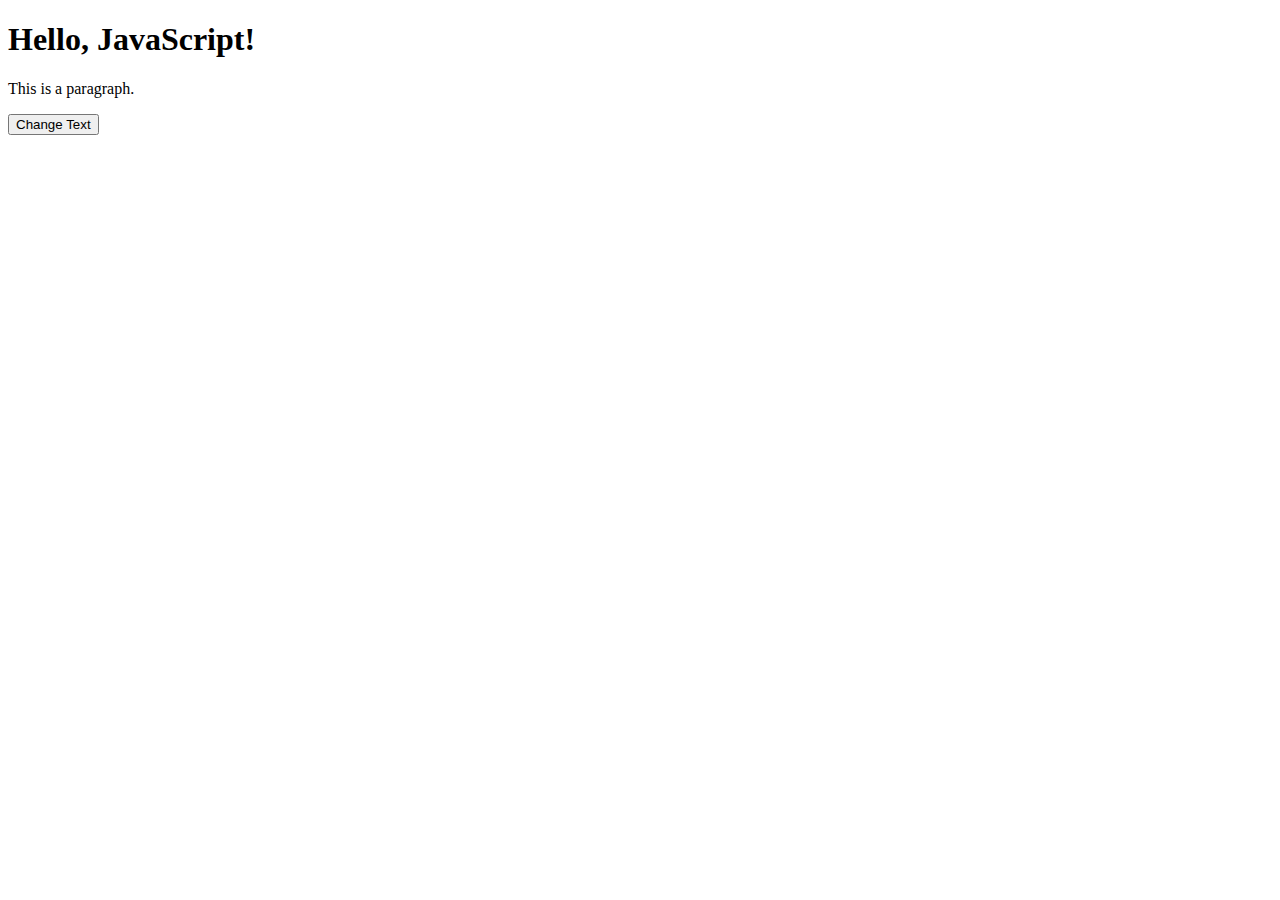
<file: index.html>
<!DOCTYPE html>
<html lang="en">

<head>
    <meta charset="UTF-8">
    <meta name="viewport" content="width=device-width, initial-scale=1.0">
    <title>DOM Manipulation and Debugging</title>
</head>

<body>
    <h1 id="title">Hello, world!</h1>
    <p class="description">This is a paragraph.</p>
    <button id="changeTextButton">Change Text</button>

    <script src="scriptt.js"></script>
</body>

</html>
</file>
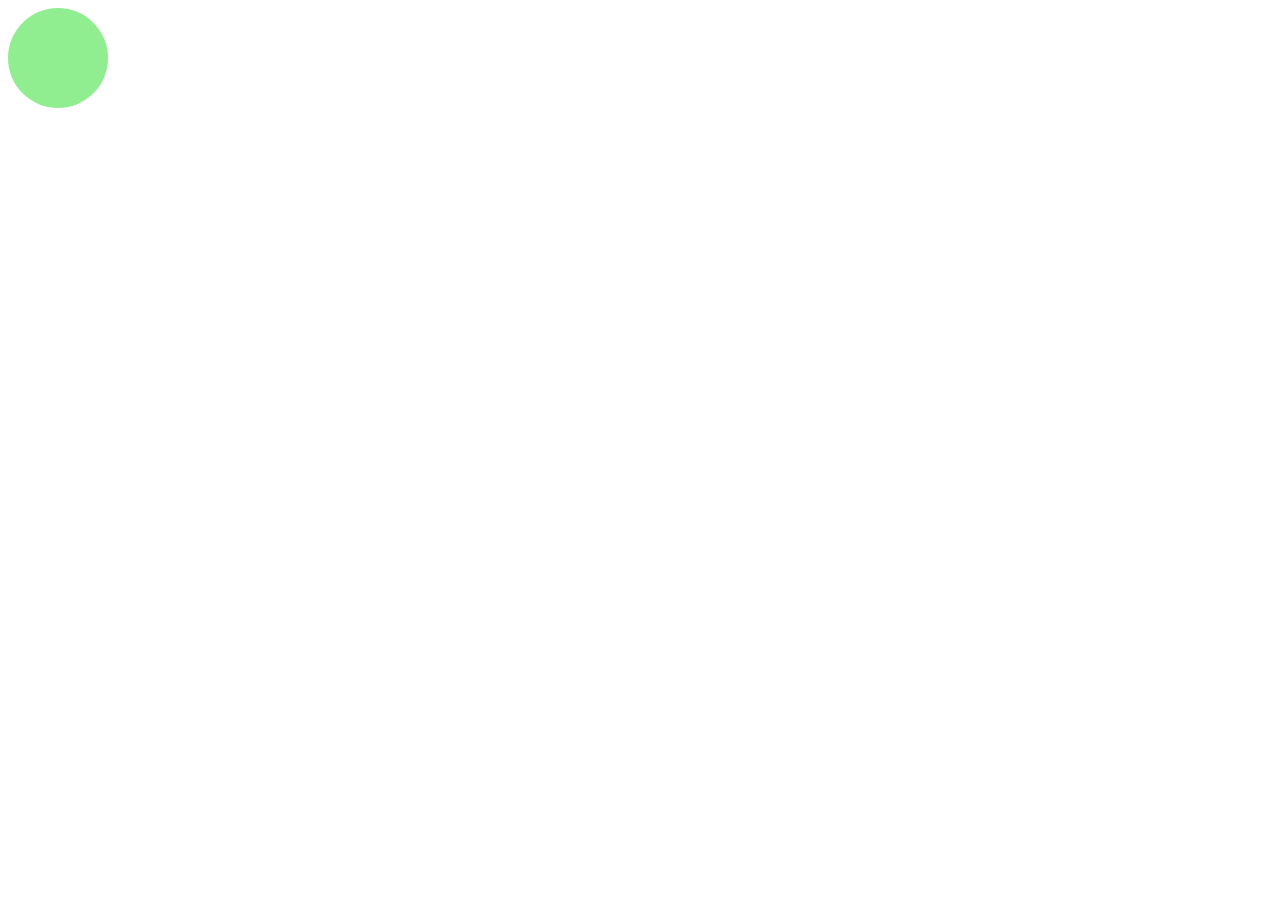
<file: animation1.html>
<!DOCTYPE html>
<html lang="en">

<head>
    <meta charset="UTF-8">
    <meta name="viewport" content="width=device-width, initial-scale=1.0">
    <title>Advanced CSS Animation Example</title>
    <style>
        .circle {
            width: 100px;
            height: 100px;
            background-color: lightgreen;
            border-radius: 50%;
            position: relative;
            animation: circleAnimation 3s ease-in-out infinite;
        }

        @keyframes circleAnimation {
            0% {
                top: 0;
                left: 0;
                background-color: lightgreen;
                transform: scale(1);
            }

            25% {
                top: 100px;
                left: 100px;
                background-color: yellow;
                transform: scale(1.5);
            }

            50% {
                top: 200px;
                left: 0;
                background-color: orange;
                transform: scale(1);
            }

            75% {
                top: 100px;
                left: -100px;
                background-color: red;
                transform: scale(0.5);
            }

            100% {
                top: 0;
                left: 0;
                background-color: lightgreen;
                transform: scale(1);
            }
        }
    </style>
</head>

<body>
    <div class="circle"></div>
</body>

</html>
</file>
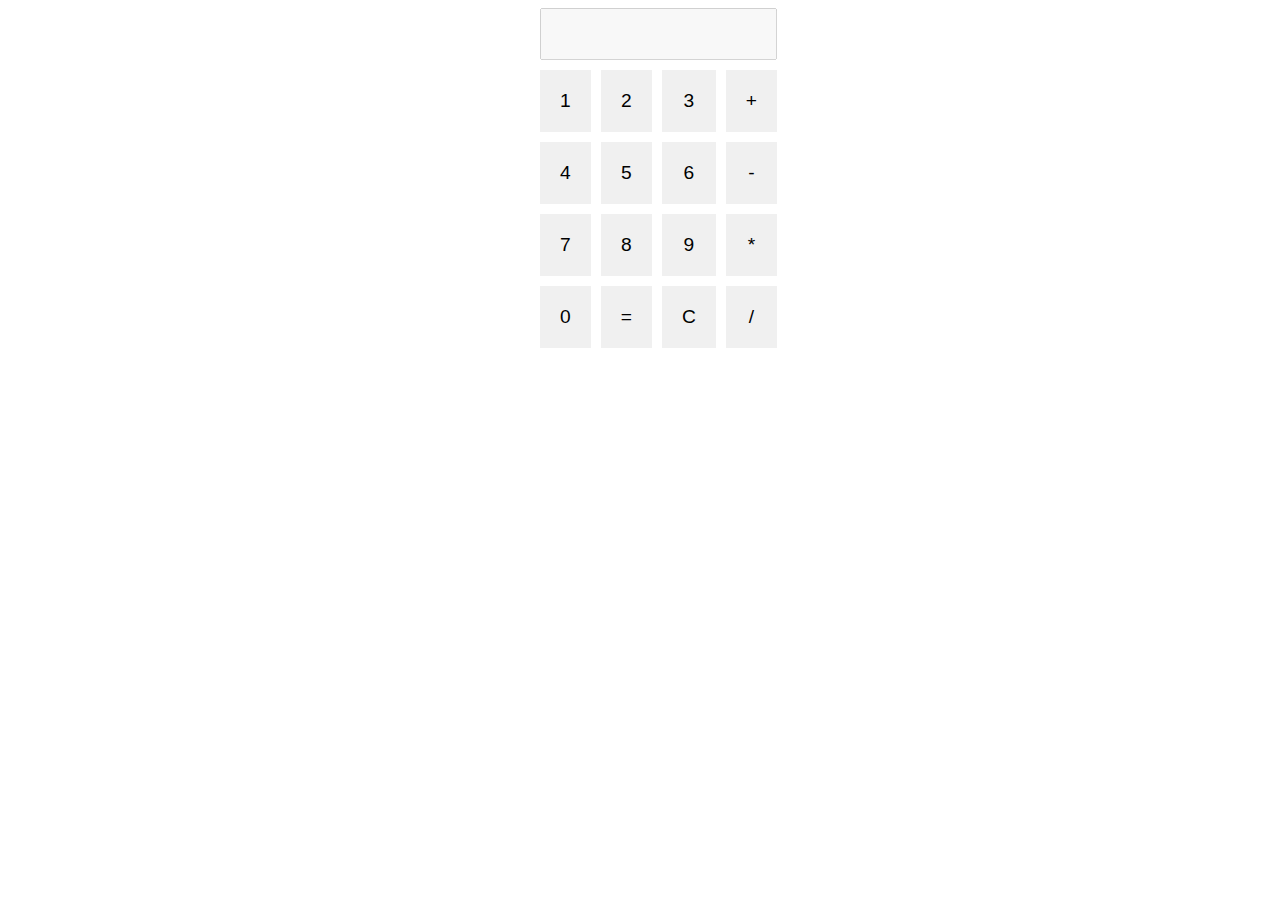
<file: calculator.html>
<!DOCTYPE html>
<html lang="en">

<head>
    <meta charset="UTF-8">
    <meta name="viewport" content="width=device-width, initial-scale=1.0">
    <title>Basic Calculator</title>
    <link rel="stylesheet" href="./calculator.css">
</head>

<body>
    <div class="calculator">
        <input type="text" id="result" aria-label="calculation result" disabled>
        <button onclick="appendNumber(1)">1</button>
        <button onclick="appendNumber(2)">2</button>
        <button onclick="appendNumber(3)">3</button>
        <button onclick="setOperation('+')">+</button>
        <button onclick="appendNumber(4)">4</button>
        <button onclick="appendNumber(5)">5</button>
        <button onclick="appendNumber(6)">6</button>
        <button onclick="setOperation('-')">-</button>
        <button onclick="appendNumber(7)">7</button>
        <button onclick="appendNumber(8)">8</button>
        <button onclick="appendNumber(9)">9</button>
        <button onclick="setOperation('*')">*</button>
        <button onclick="appendNumber(0)">0</button>
        <button onclick="calculate()">=</button>
        <button onclick="clearResult()">C</button>
        <button onclick="setOperation('/')">/</button>
    </div>

    <script src="calculator.js"></script>
</body>

</html>
</file>
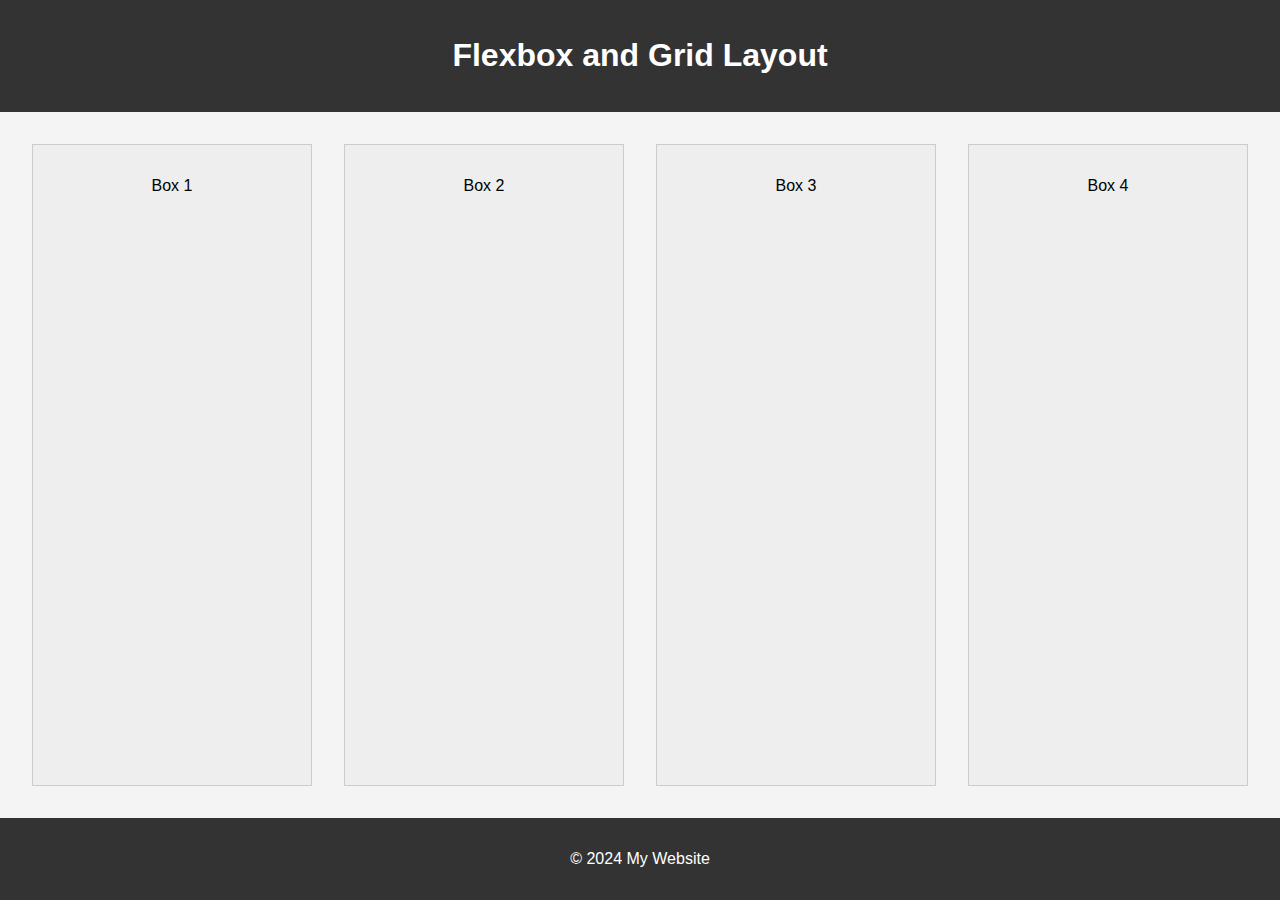
<file: flexbox-grid.html>
<!DOCTYPE html>
<html lang="en">

<head>
    <meta charset="UTF-8">
    <meta name="viewport" content="width=device-width, initial-scale=1.0">
    <title>Flexbox and Grid Layout</title>
    <style>
        body {
            margin: 0;
            font-family: Arial, sans-serif;
        }

        header,
        footer {
            background: #333;
            color: white;
            text-align: center;
            padding: 1em;
        }

        .container {
            display: grid;
            grid-template-rows: auto 1fr auto;
            min-height: 100vh;
        }

        main {
            display: flex;
            flex-wrap: wrap;
            justify-content: space-around;
            padding: 1em;
            background: #f4f4f4;
        }

        .box {
            background: #eee;
            border: 1px solid #ccc;
            padding: 2em;
            margin: 1em;
            flex: 1 1 200px;
            text-align: center;
        }

        @media (max-width: 600px) {
            main {
                flex-direction: column;
                align-items: center;
            }
        }
    </style>
</head>

<body>
    <div class="container">
        <header>
            <h1>Flexbox and Grid Layout</h1>
        </header>
        <main>
            <div class="box">Box 1</div>
            <div class="box">Box 2</div>
            <div class="box">Box 3</div>
            <div class="box">Box 4</div>
        </main>
        <footer>
            <p>&copy; 2024 My Website</p>
        </footer>
    </div>
</body>

</html>
</file>
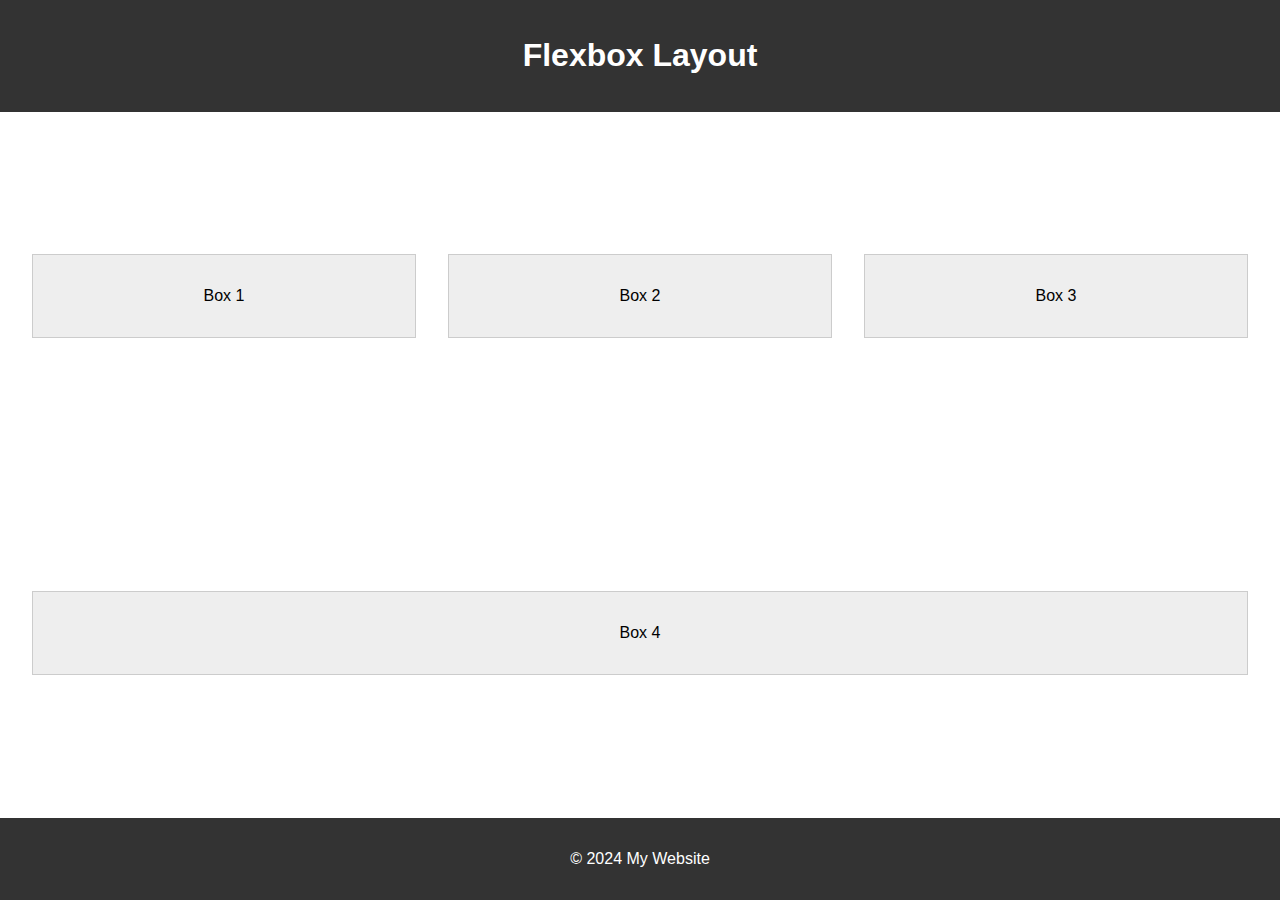
<file: flexbox.html>
<!DOCTYPE html>
<html lang="en">
<head>
    <meta charset="UTF-8">
    <meta name="viewport" content="width=device-width, initial-scale=1.0">
    <title>Flexbox Layout</title>
    <style>
        body {
            display: flex;
            flex-direction: column;
            min-height: 100vh;
            margin: 0;
            font-family: Arial, sans-serif;
        }
        
        header, footer {
            background: #333;
            color: white;
            text-align: center;
            padding: 1em;
        }
        
        main {
            display: flex;
            flex: 1;
            flex-wrap: wrap;
            padding: 1em;
            justify-content: space-around;
            align-items: center;
        }
        
        .box {
            background: #eee;
            border: 1px solid #ccc;
            padding: 2em;
            margin: 1em;
            flex: 1 1 300px;
            text-align: center;
        }
        
        @media (max-width: 600px) {
            main {
                flex-direction: column;
            }
        }
    </style>
</head>
<body>
    <header>
        <h1>Flexbox Layout</h1>
    </header>
    <main>
        <div class="box">Box 1</div>
        <div class="box">Box 2</div>
        <div class="box">Box 3</div>
        <div class="box">Box 4</div>
    </main>
    <footer>
        <p>&copy; 2024 My Website</p>
    </footer>
</body>
</html>
</file>
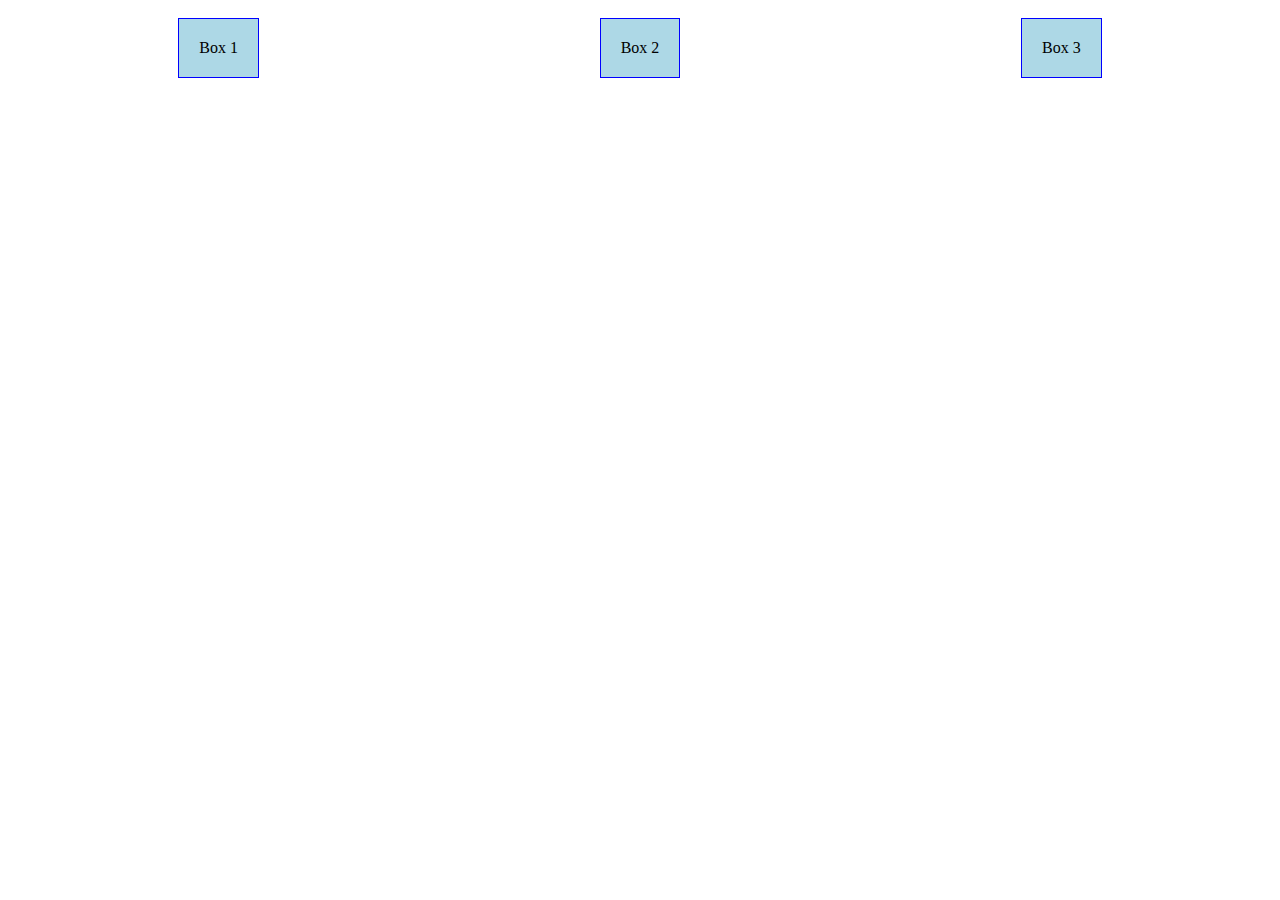
<file: flexboxx.html>
<!DOCTYPE html>
<html lang="en">

<head>
    <meta charset="UTF-8">
    <meta name="viewport" content="width=device-width, initial-scale=1.0">
    <title>Flexbox Example</title>
    <style>
        .container {
            display: flex;
            justify-content: space-around;
            /* Distribute space around items */
        }

        .item {
            background: lightblue;
            padding: 20px;
            margin: 10px;
            border: 1px solid blue;
        }
    </style>
</head>

<body>
    <div class="container">
        <div class="item">Box 1</div>
        <div class="item">Box 2</div>
        <div class="item">Box 3</div>
    </div>
</body>

</html>
</file>
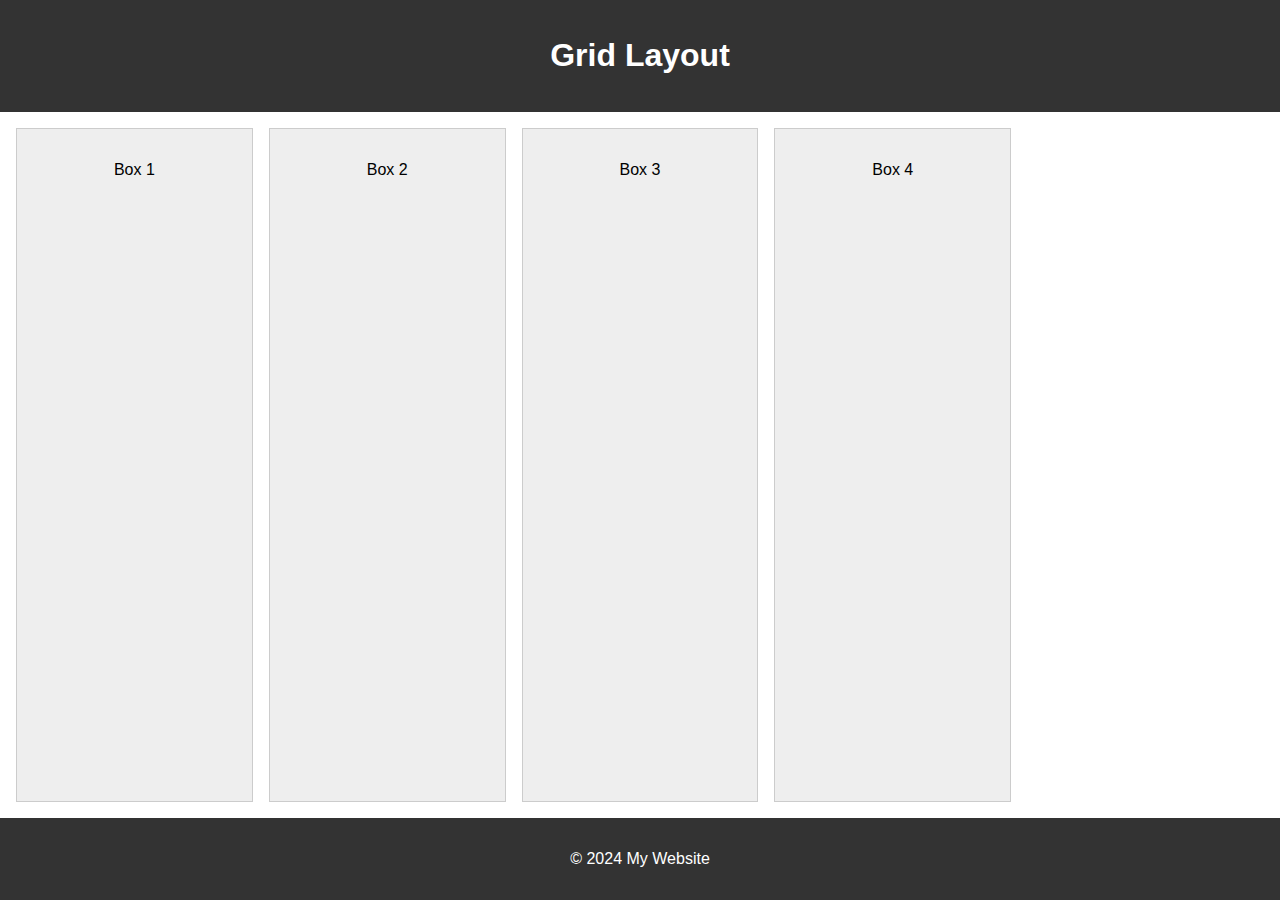
<file: grid.html>
<!DOCTYPE html>
<html lang="en">

<head>
    <meta charset="UTF-8">
    <meta name="viewport" content="width=device-width, initial-scale=1.0">
    <title>Grid Layout</title>
    <style>
        body {
            display: grid;
            grid-template-rows: auto 1fr auto;
            min-height: 100vh;
            margin: 0;
            font-family: Arial, sans-serif;
        }

        header,
        footer {
            background: #333;
            color: white;
            text-align: center;
            padding: 1em;
        }

        main {
            display: grid;
            grid-template-columns: repeat(auto-fill, minmax(200px, 1fr));
            gap: 1em;
            padding: 1em;
        }

        .box {
            background: #eee;
            border: 1px solid #ccc;
            padding: 2em;
            text-align: center;
        }
    </style>
</head>

<body>
    <header>
        <h1>Grid Layout</h1>
    </header>
    <main>
        <div class="box">Box 1</div>
        <div class="box">Box 2</div>
        <div class="box">Box 3</div>
        <div class="box">Box 4</div>
    </main>
    <footer>
        <p>&copy; 2024 My Website</p>
    </footer>
</body>

</html>
</file>
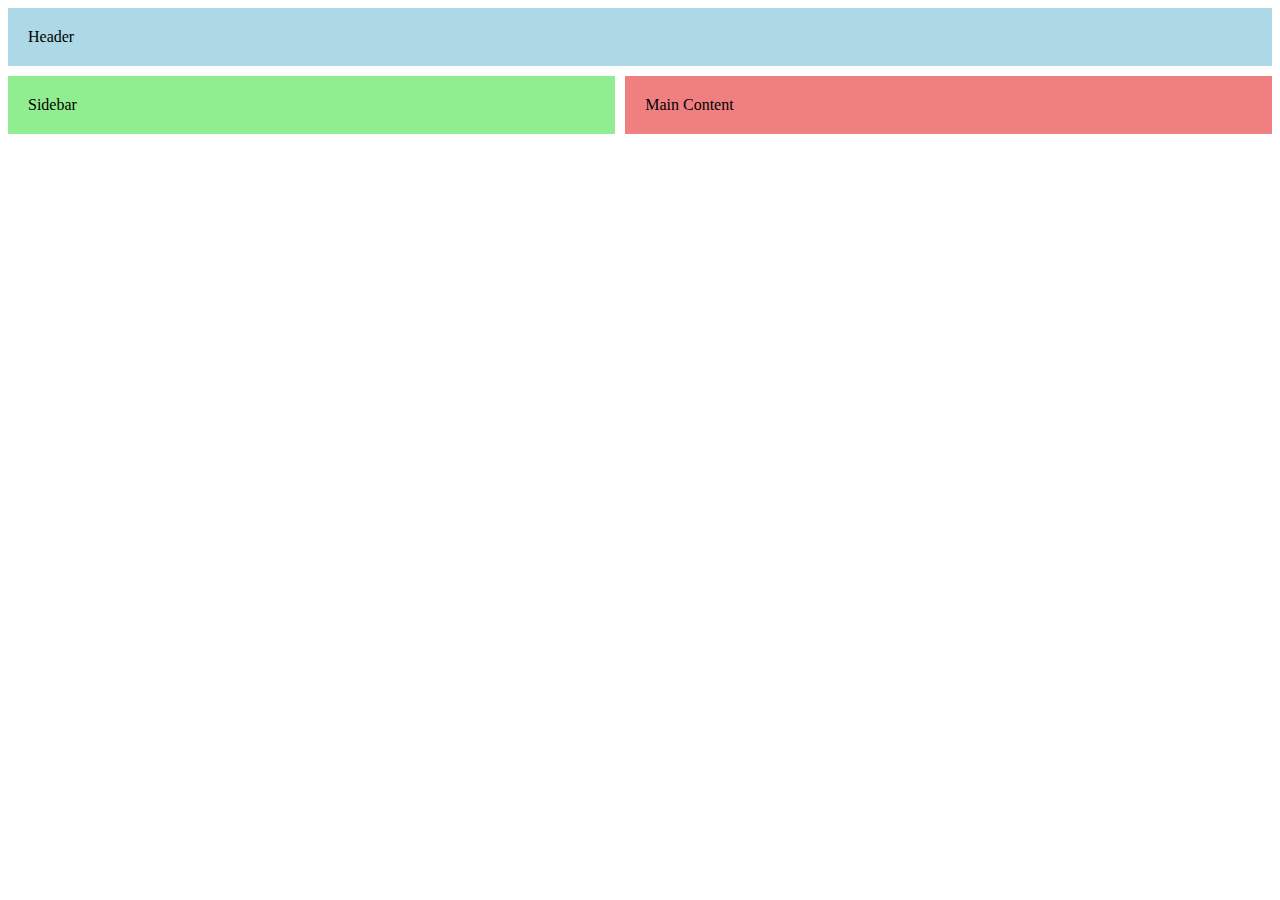
<file: gridd.html>
<!DOCTYPE html>
<html lang="en">

<head>
    <meta charset="UTF-8">
    <meta name="viewport" content="width=device-width, initial-scale=1.0">
    <title>Grid Example</title>
    <style>
        .container {
            display: grid;
            grid-template-areas:
                'header header'
                'sidebar main';
            grid-gap: 10px;
            /* Space between grid items */
        }

        .header {
            grid-area: header;
            background: lightblue;
            padding: 20px;
        }

        .sidebar {
            grid-area: sidebar;
            background: lightgreen;
            padding: 20px;
        }

        .main {
            grid-area: main;
            background: lightcoral;
            padding: 20px;
        }
    </style>
</head>

<body>
    <div class="container">
        <div class="header">Header</div>
        <div class="sidebar">Sidebar</div>
        <div class="main">Main Content</div>
    </div>
</body>

</html>
</file>
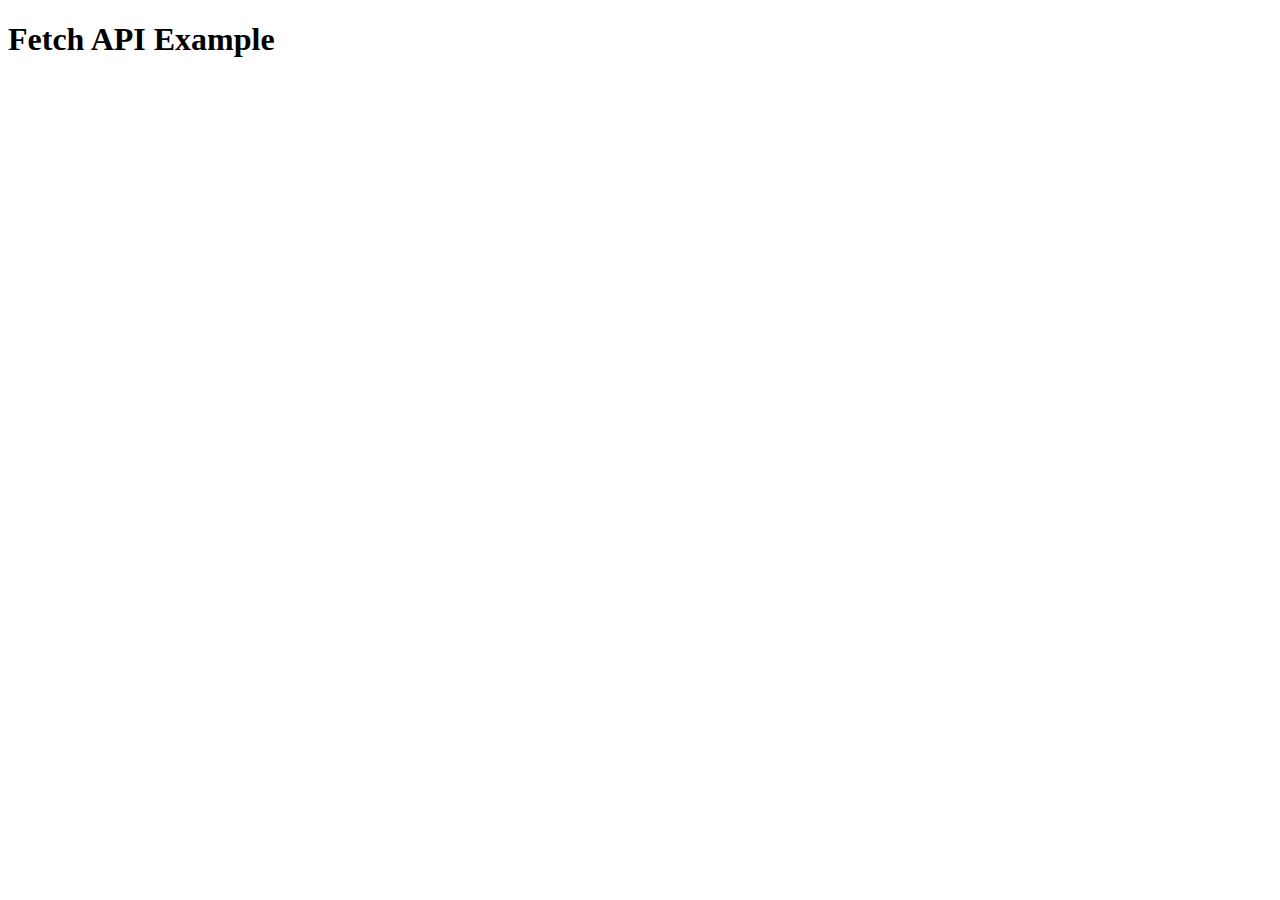
<file: indexx.html>
<!DOCTYPE html>
<html lang="en">

<head>
    <meta charset="UTF-8">
    <meta name="viewport" content="width=device-width, initial-scale=1.0">
    <title>Fetch API Example</title>
</head>

<body>
    <h1>Fetch API Example</h1>
    <div id="data"></div>

    <script src="scripttt.js"></script>
</body>

</html>
</file>
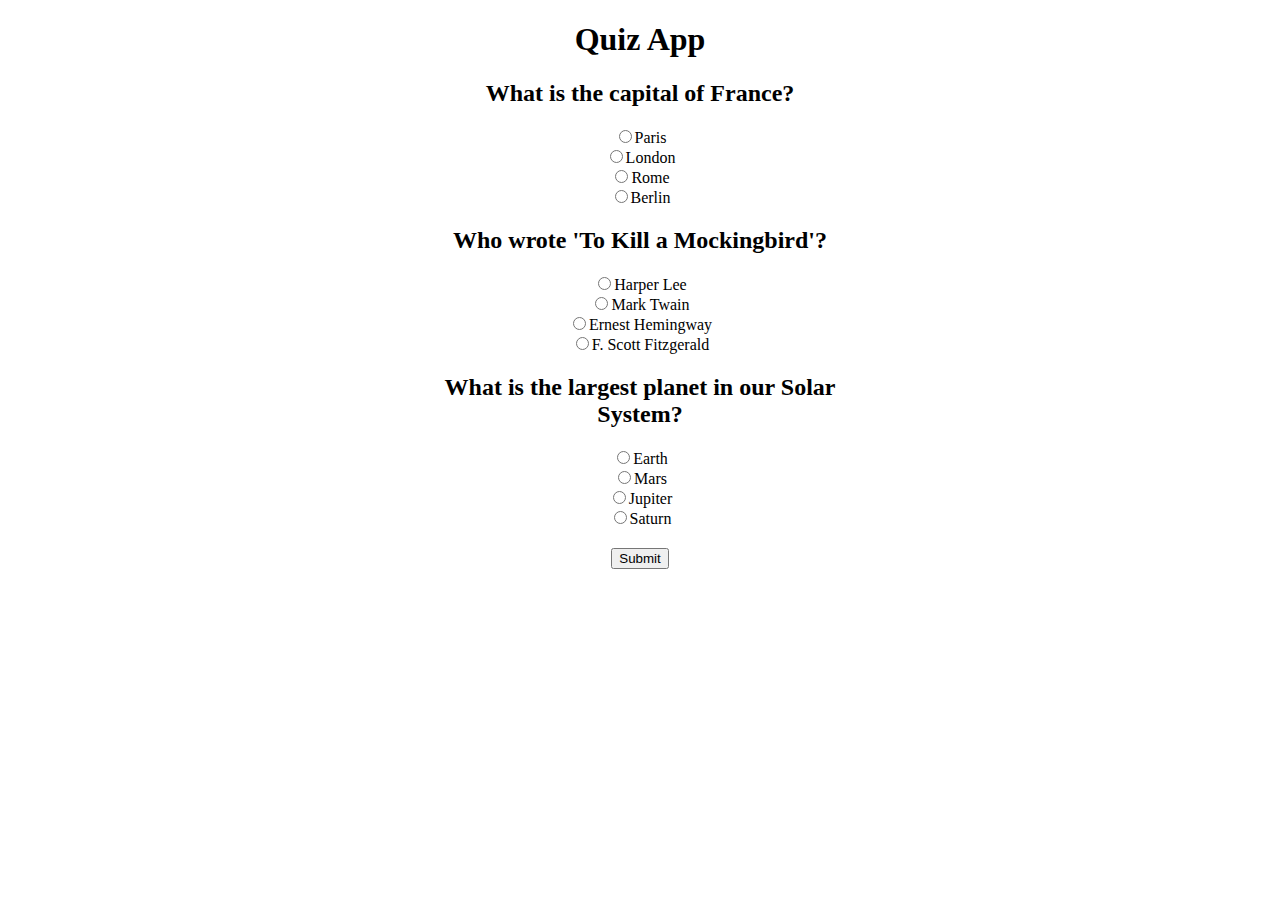
<file: quizapp.html>
<!DOCTYPE html>
<html lang="en">

<head>
    <meta charset="UTF-8">
    <meta name="viewport" content="width=device-width, initial-scale=1.0">
    <title>Quiz App</title>
    <link rel="stylesheet" href="./quizapp.css">
</head>

<body>
    <div class="quiz-container">
        <h1>Quiz App</h1>
        <div id="quiz"></div>
        <button onclick="submitQuiz()">Submit</button>
        <p id="result"></p>
    </div>

    <script src="quizapp.js"></script>
</body>

</html>
</file>
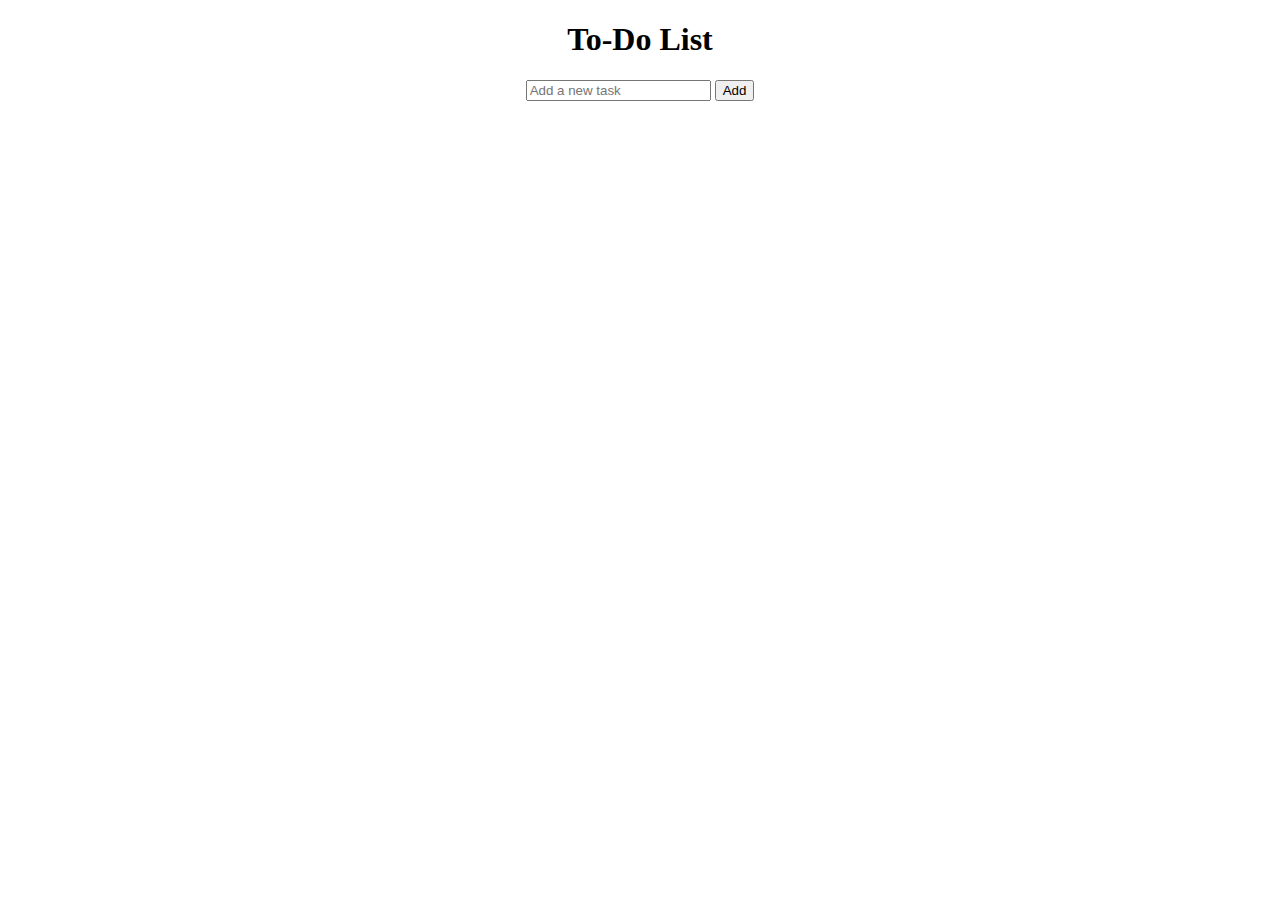
<file: todolist.html>
<!DOCTYPE html>
<html lang="en">

<head>
    <meta charset="UTF-8">
    <meta name="viewport" content="width=device-width, initial-scale=1.0">
    <title>To-Do List Manager</title>
    <link rel="stylesheet" href="./todolist.css">
</head>

<body>
    <div class="todo-container">
        <h1>To-Do List</h1>
        <input type="text" id="newTask" placeholder="Add a new task">
        <button onclick="addTask()">Add</button>
        <ul id="taskList"></ul>
    </div>

    <script src="./todolist.js"></script>
</body>

</html>
</file>
<file: calculator.css>
.calculator {
    display: grid;
    grid-template-columns: repeat(4, 1fr);
    grid-template-rows: auto repeat(4, 1fr);
    gap: 10px;
    max-width: 200px;
    margin: auto;
}

input {
    grid-column: span 4;
    text-align: right;
    padding: 10px;
    font-size: 1.5rem;
}

button {
    padding: 20px;
    font-size: 1.2rem;
    border: none;
    background-color: #f0f0f0;
    cursor: pointer;
}

button:hover {
    background-color: #d0d0d0;
}
</file>
<file: quizapp.css>
.quiz-container {
    max-width: 400px;
    margin: auto;
    text-align: center;
}

.question {
    margin: 20px 0;
}
</file>
<file: todolist.css>
.todo-container {
    max-width: 300px;
    margin: auto;
    text-align: center;
}

ul {
    list-style-type: none;
    padding: 0;
}

li {
    margin: 5px 0;
}
</file>
